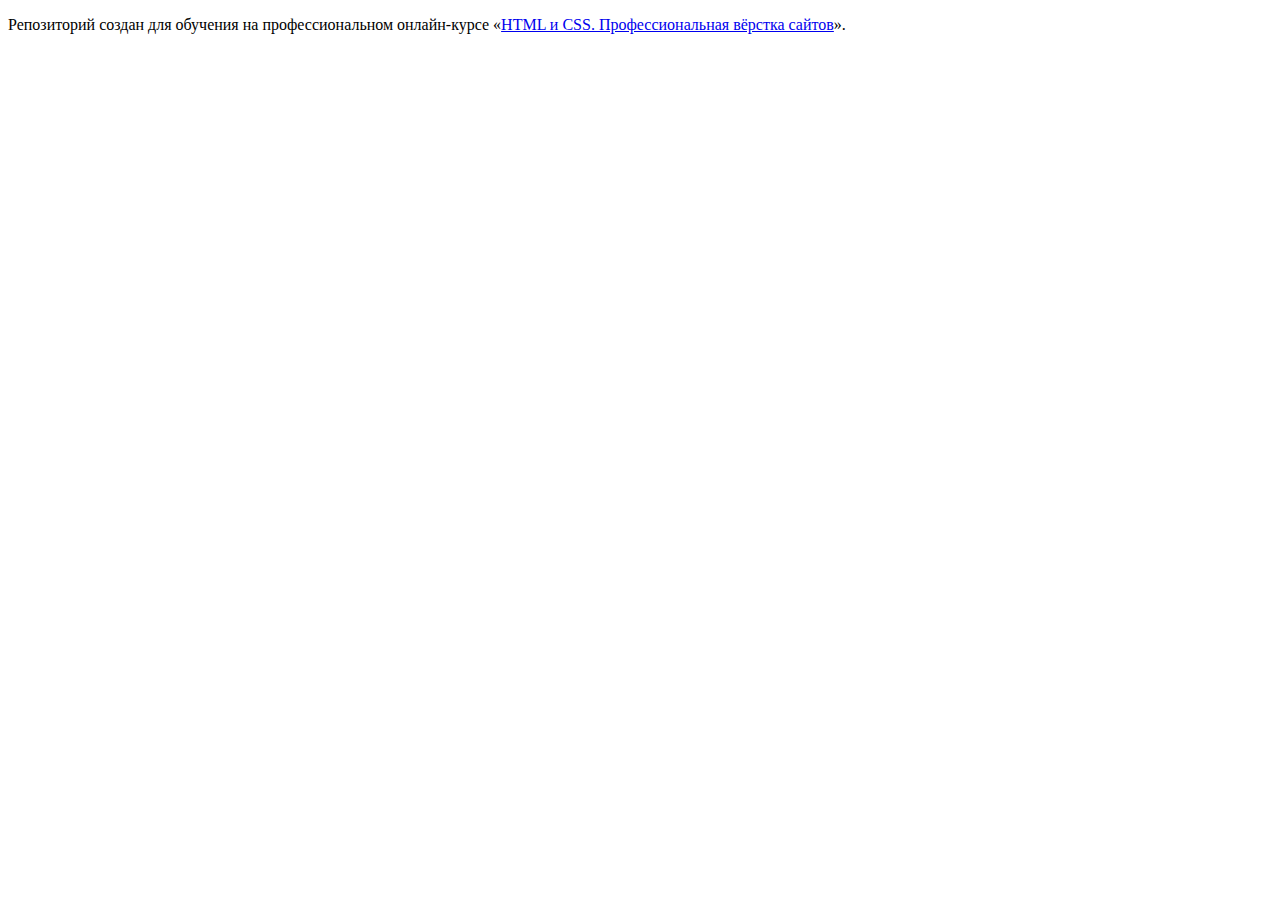
<file: master/index.html>
<!DOCTYPE html>
<html lang="ru">
  <head>
    <meta charset="utf-8">
    <title>HTML Academy: Седона</title>
    <base href="https://htmlacademy-htmlcss.github.io/2217425-sedona-35/master/">
</head>
  <body>

    <p>Репозиторий создан для обучения на профессиональном онлайн‑курсе «<a href="https://htmlacademy.ru/intensive/htmlcss">HTML и CSS. Профессиональная вёрстка сайтов</a>».</p>

  </body>
</html>
</file>
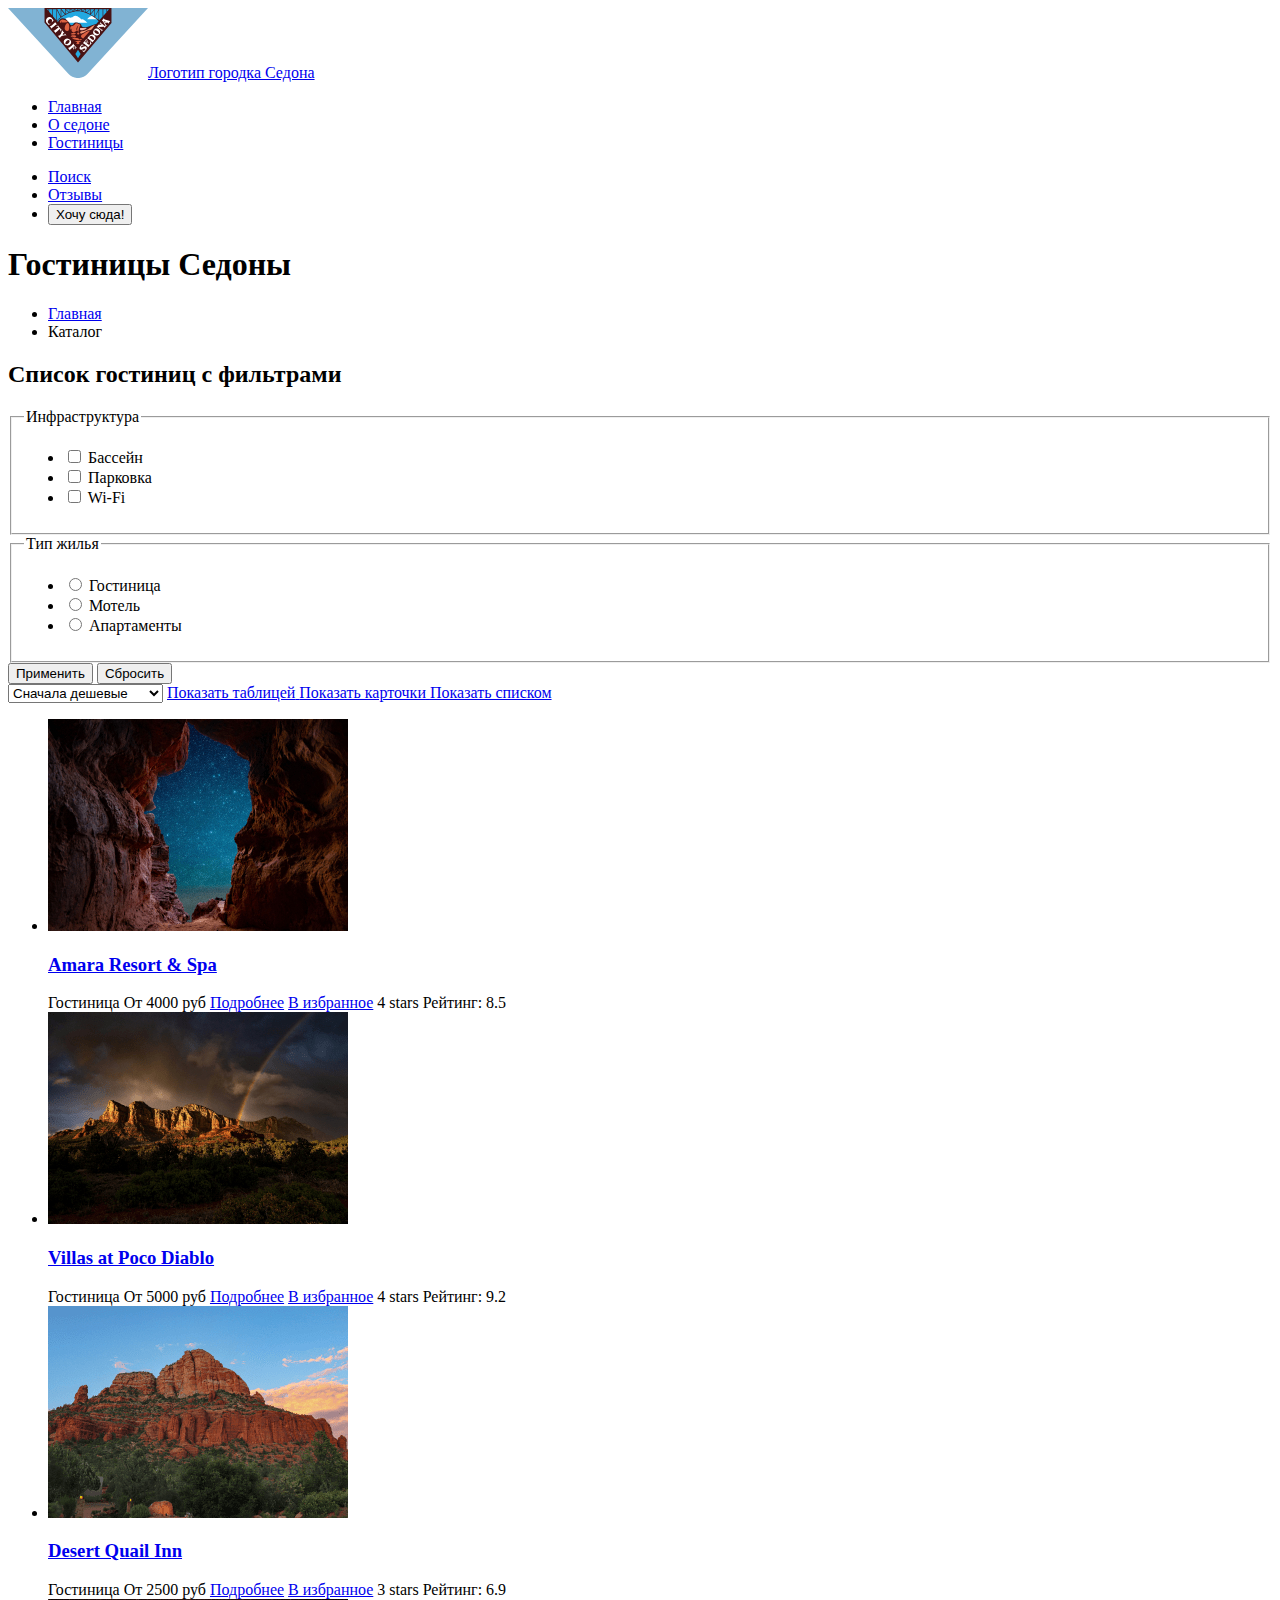
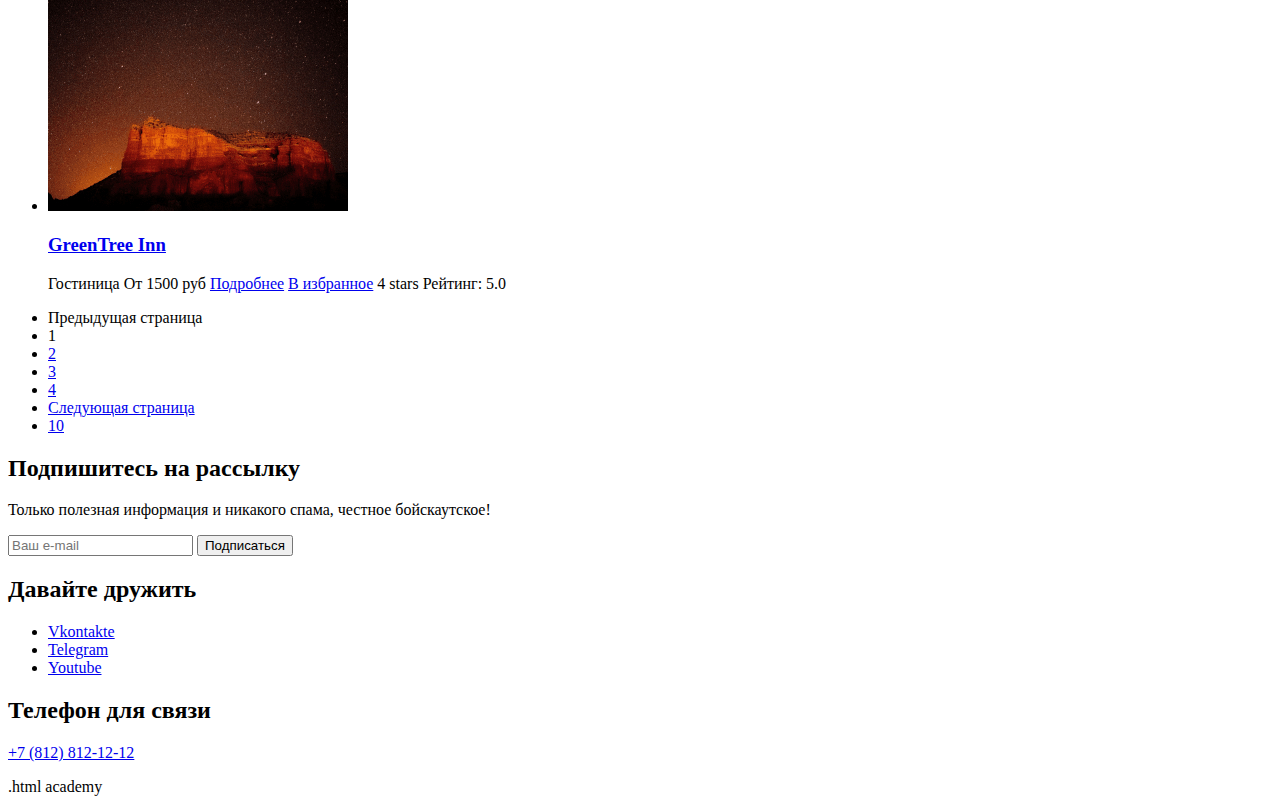
<file: 2/catalog.html>
<!DOCTYPE html>
<html lang="ru">
  <head>
    <meta charset="utf-8">
    <title>Каталог</title>
    <base href="https://htmlacademy-htmlcss.github.io/2217425-sedona-35/2/">
</head>
  <body>
    <header class="page-header">
      <nav class="main-navigation"></nav>
        <a class="main-navigation-logo" href="index.html">
          <img class="page-header-logo" src="images/logo-sedona.svg" height="70" width="140" alt="Логотип городка Седона">Логотип городка Седона</a>
        </a>
        <ul class="main-navigation-list">
          <li class="main-navigation-item">
            <a class="main-navigation-link" href="main.html">Главная</a>
          </li>
          <li class="main-navigation-item">
            <a class="main-navigation-link" href="about.html">О седоне</a>
          </li>
          <li class="main-navigation-item">
            <a class="main-navigation-link" href="catalog.html">Гостиницы</a>
          </li>
        </ul>
        <ul class="main-navigation-list main-navigation-user">
          <li class="main-navigation-item">
            <a class="main-navigation-link" href="#">
              <span class="visually-hidden">Поиск</span>
            </a>
          </li>
          <li class="main-navigation-item">
            <a class="main-navigation-link" href="#">
              <span class="visually-hidden">Отзывы</span>
            </a>
          </li>
          <li class="main-navigation-item">
            <button class="button search-form" type="search">Хочу сюда!</button>
          </li>
        </ul>
    </header>
    <main class="main-inner">
      <header class="inner-header">
        <h1 class="inner-header-title">Гостиницы Седоны</h1>
         <ul class="breadcrumbs">
          <li class="breadcrumbs-item">
            <a class="breadcrumbs-link" href="index.html" img src="#">Главная</a>
          </li>
          <li class="breadcrumbs-item">
            <a class="breadcrumbs-link">Каталог</a>
          </li>
        </ul>
      </header>

      <section class="catalog-hotels">
        <h2 class="visually-hidden">Список гостиниц с фильтрами</h2>
        <form class="catalog-filter" action="https://echo.htmlacademy.ru/" method="get">

          <fieldset class="catalog-filter-group">
            <legend class="catalog-filter-title">Инфраструктура</legend>
            <ul class="catalog-filter-list">
              <li class="catalog-filter-item">
                <label class="control">
                  <input class="control-input" type="checkbox" name="pool">

              Бассейн

                </label>
              </li>
              <li class="catalog-filter-item">
                <label class="control">
                  <input class="control-input" type="checkbox" name="parking">

              Парковка

                </label>
              </li>
              <li class="catalog-filter-item">
                <label class="control">
                  <input class="control-input" type="checkbox" name="wi-fi">

              Wi-Fi

                </label>
              </li>
            </ul>
          </fieldset>

          <fieldset class="catalog-filter-group">
            <legend class="catalog-filter-title">Тип жилья</legend>
            <ul class="catalog-filter-list">
              <li class="catalog-filter-item">
                <label class="control">
                  <input class="control-input" type="radio" name="type-of-dwelling" value="hotel">

              Гостиница

                </label>
              </li>
              <li class="catalog-filter-item">
                <label class="control">
                  <input class="control-input" type="radio" name="type-of-dwelling" value="motel">

              Мотель

                </label>
              </li>
              <li class="catalog-filter-item">
                <label class="control">
                  <input class="control-input" type="radio" name="type-of-dwelling" value="apartment">

              Апартаменты

                </label>
              </li>
            </ul>
          </fieldset>

          <button class="button" type="submit">Применить</button>
          <button class="button" type="reset">Сбросить</button>
        </form>
      </section>
      <select class="select-control" area label="Сортировка">
        <option value="cheap">Сначала дешевые</option>
        <option value="expensive">Сначала дорогие</option>
        <option value="popular">Сначала популярные</option>
      </select>
      <a href="#" class="button button-light" name="show-table">
        <span class="visually hidden">Показать таблицей</span>
      </a>
      <a href="#" class="button button-light" name="show-slideshow">
        <span class="visually hidden">Показать карточки</span>
      </a>
      <a href="#" class="button button-light" name="show-list">
        <span class="visually hidden">Показать списком</span>
      </a>
      <ul class="hotel-list">
      <li class="hotel-card">
        <a class="hotel-card-link" href="index.html">
          <img class="hotel-card-image" src="images/catalog/hotel-1.jpg" width="300" height="212" alt="Звездное небо вид через отверстие в скалах">
          <h3 class="hotel-card-title">Amara Resort & Spa</h3>
        </a>
        <span class="hotel-card-type">Гостиница</span>
        <span class="hotel-card-price">От 4000 руб</span>
        <a class="hotel-card-link" href="#">Подробнее</a>
        <a class="hotel-card-link" href="#">В избранное</a>
        <span class="hotel-price-rating">4 stars</span>
        <span class="hotel-feedback-rating">Рейтинг: 8.5</span>
      </li>
      <li class="hotel-card">
        <a class="hotel-card-link" href="index.html">
          <img class="hotel-card-image" src="images/catalog/hotel-2.jpg" width="300" height="212" alt="Скальный массив на закате с радугой">
          <h3 class="hotel-card-title">Villas at Poco Diablo</h3>
        </a>
        <span class="hotel-card-type">Гостиница</span>
        <span class="hotel-card-price">От 5000 руб</span>
        <a class="hotel-card-link" href="#">Подробнее</a>
        <a class="hotel-card-link" href="#">В избранное</a>
        <span class="hotel-price-rating">4 stars</span>
        <span class="hotel-feedback-rating">Рейтинг: 9.2</span>
      </li>
      <li class="hotel-card">
        <a class="hotel-card-link" href="index.html">
          <img class="hotel-card-image" src="images/catalog/hotel-3.jpg" width="300" height="212" alt="Дневной летний пейзаж скального массива">
          <h3 class="hotel-card-title">Desert Quail Inn</h3>
        </a>
        <span class="hotel-card-type">Гостиница</span>
        <span class="hotel-card-price">От 2500 руб</span>
        <a class="hotel-card-link" href="#">Подробнее</a>
        <a class="hotel-card-link" href="#">В избранное</a>
        <span class="hotel-price-rating">3 stars</span>
        <span class="hotel-feedback-rating">Рейтинг: 6.9</span>
      </li>
      <li class="hotel-card">
        <a class="hotel-card-link" href="index.html">
          <img class="hotel-card-image" src="images/catalog/hotel-4.jpg" width="300" height="212" alt="Скальный массив на фоне звездного неба">
          <h3 class="hotel-card-title">GreenTree Inn</h3>
        </a>
        <span class="hotel-card-type">Гостиница</span>
        <span class="hotel-card-price">От 1500 руб</span>
        <a class="hotel-card-link" href="#">Подробнее</a>
        <a class="hotel-card-link" href="#">В избранное</a>
        <span class="hotel-price-rating">4 stars</span>
        <span class="hotel-feedback-rating">Рейтинг: 5.0</span>
      </li>
    </ul>
    <ul class="pagination">
      <li class="pagination-item">
        <a class="pagination-link pagination-prev pagination-disabled">
          <span class="visually-hidden">Предыдущая страница</span>
        </a>
      </li>
      <li class="pagination-item">
        <a class="pagination-link pagination-current">1</a>
      </li>
      <li class="pagination-item">
        <a class="pagination-link" href="#">2</a>
      </li>
      <li class="pagination-item">
        <a class="pagination-link" href="#">3</a>
      </li>
      <li class="pagination-item">
        <a class="pagination-link" href="#">4</a>
      </li>
      <li class="pagination-item">
        <a class="pagination-link pagination-next" href="#">
          <span class="visually-hidden">Следующая страница</span>
        </a>
      </li>
      <li class="pagination-item">
        <a class="pagination-link" href="#">10</a>
      </li>
    </ul>

    </main>
    <footer class="page-footer">
      <section class="subscribe-mailing">
        <h2 class="page-footer-title">Подпишитесь на рассылку</h2>
            <p class="subscribe-mailing-description">Только полезная информация и никакого спама, честное бойскаутское!</p>
            <form class="subscribe-email-form" action="https://echo/htmlacademy.ru/" method="post"></form>
              <input class="field" placeholder="Ваш e-mail" type="email" name="subscribe-email" id="subscribe-email" required>
              <button class="button subscribe-email" type="subscribe">Подписаться</button>
       </section>

       <section class="footer-social">
        <h2 class="page-footer-title">Давайте дружить</h2>
        <ul class="footer-social-list">
          <li class="footer-social-item">
            <a class="button" href="https://vk.com/htmlacademy">
              <span class="visually-hidden">Vkontakte</span>
            </a>
          </li>
          <li class="footer-social-item">
            <a class="button" href="https://t.me/htmlacademy">
              <span class="visually-hidden">Telegram</span>
              </a>
          </li>
          <li class="footer-social-item">
            <a class="button" href="https://www.youtube.com/user/htmlacademyru">
              <span class="visually-hidden">Youtube</span>
              </a>
          </li>
        </ul>
       </section>
       <section class="footer-contact-phone">
        <h2 class="visually-hidden">Телефон для связи</h2>
          <a class="footer-contact-phone" href="tel:88128121212">+7 (812) 812-12-12</a>
      </section>
      <p class="logo">.html academy <a class="htmlacademy-link href="https://htmlacademy.ru/"></a></p>
    </footer>

  </body>

</html>
</file>
